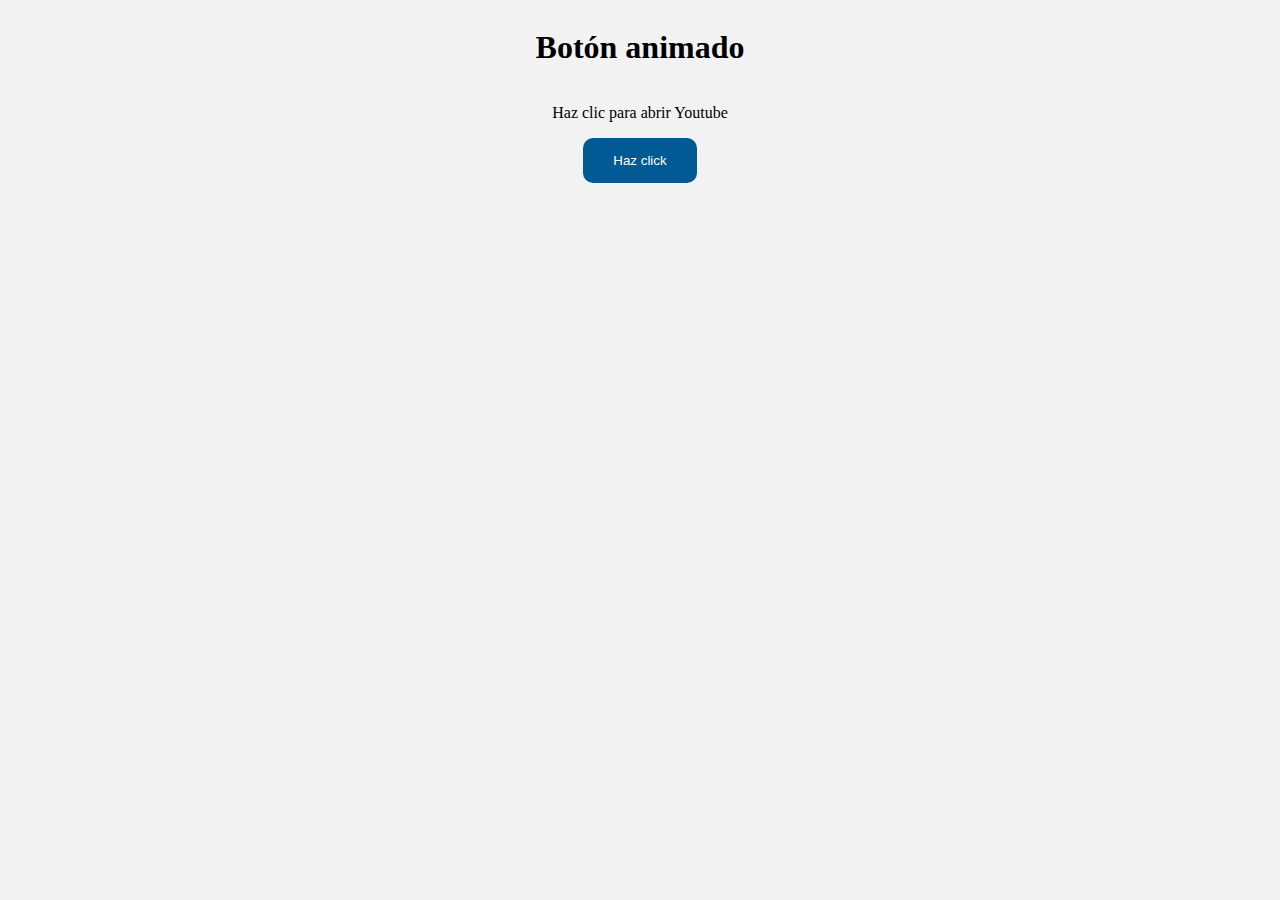
<file: boton.html>
<!DOCTYPE html>
<html lang="en">
<head>
    <meta charset="UTF-8">
    <meta name="viewport" content="width=device-width, initial-scale=1.0">
    <title>Animaciones Web</title>
    <link rel="stylesheet" href="boton.css">
</head>
<body>
    <h1>Botón animado</h1>
    <p>Haz clic para abrir Youtube</p>
    <button class="boton">Haz click</button>
</body>
</html>
</file>
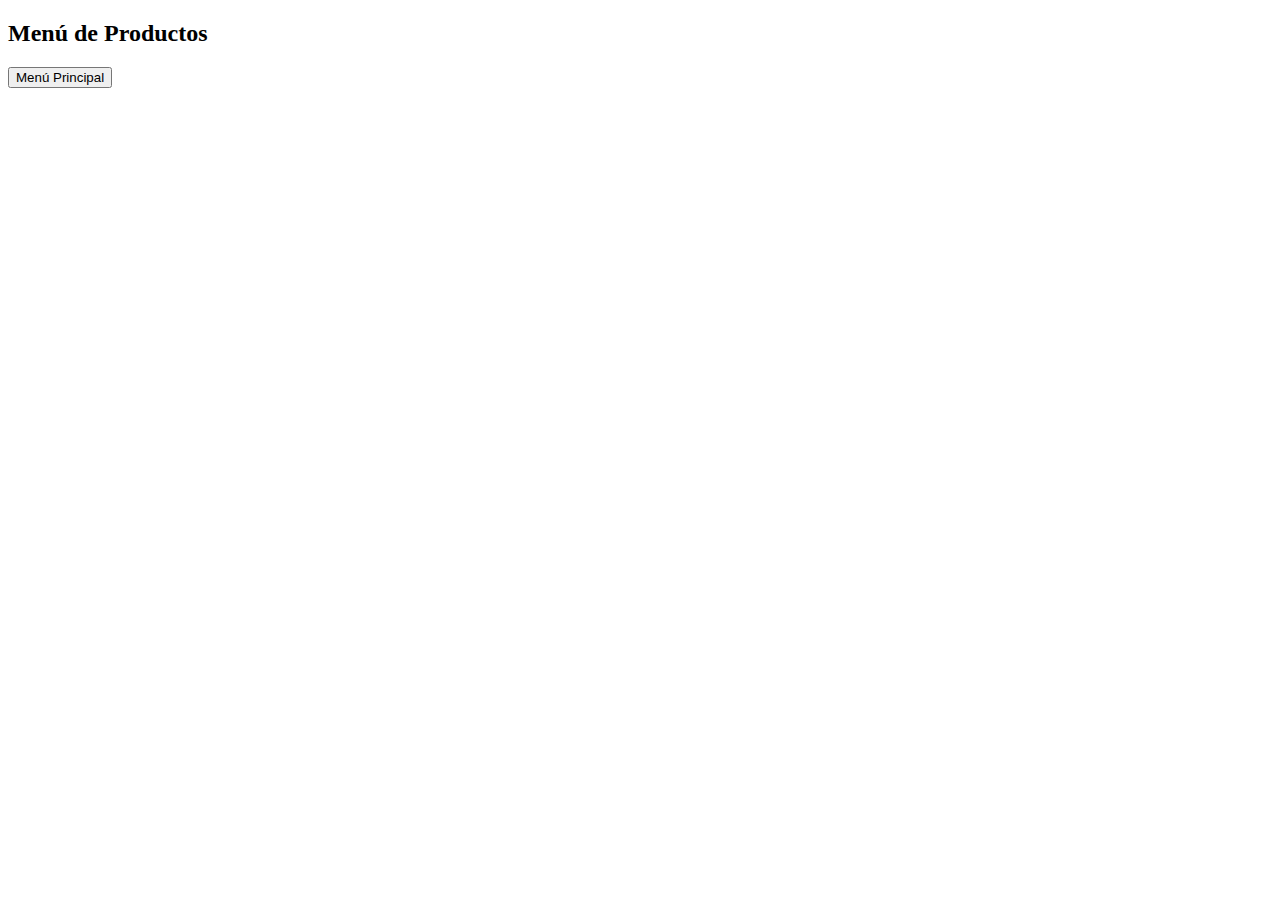
<file: menu.html>
<!DOCTYPE html>
<html lang="en">
<head>
    <meta charset="UTF-8">
    <meta name="viewport" content="width=device-width, initial-scale=1.0">
    <title>menú</title>
    <link rel="stylesheet" href="menu.css">
</head>
<body>
    <h2>Menú de Productos</h2>
    <div class="menu">
        <button>Menú Principal</button>
        <div class="submenu">
            <a href="#">Artefactos</a><br>
            <a href="#">Tecnología</a>
        </div>
    </div>
</body>
</html>
</file>
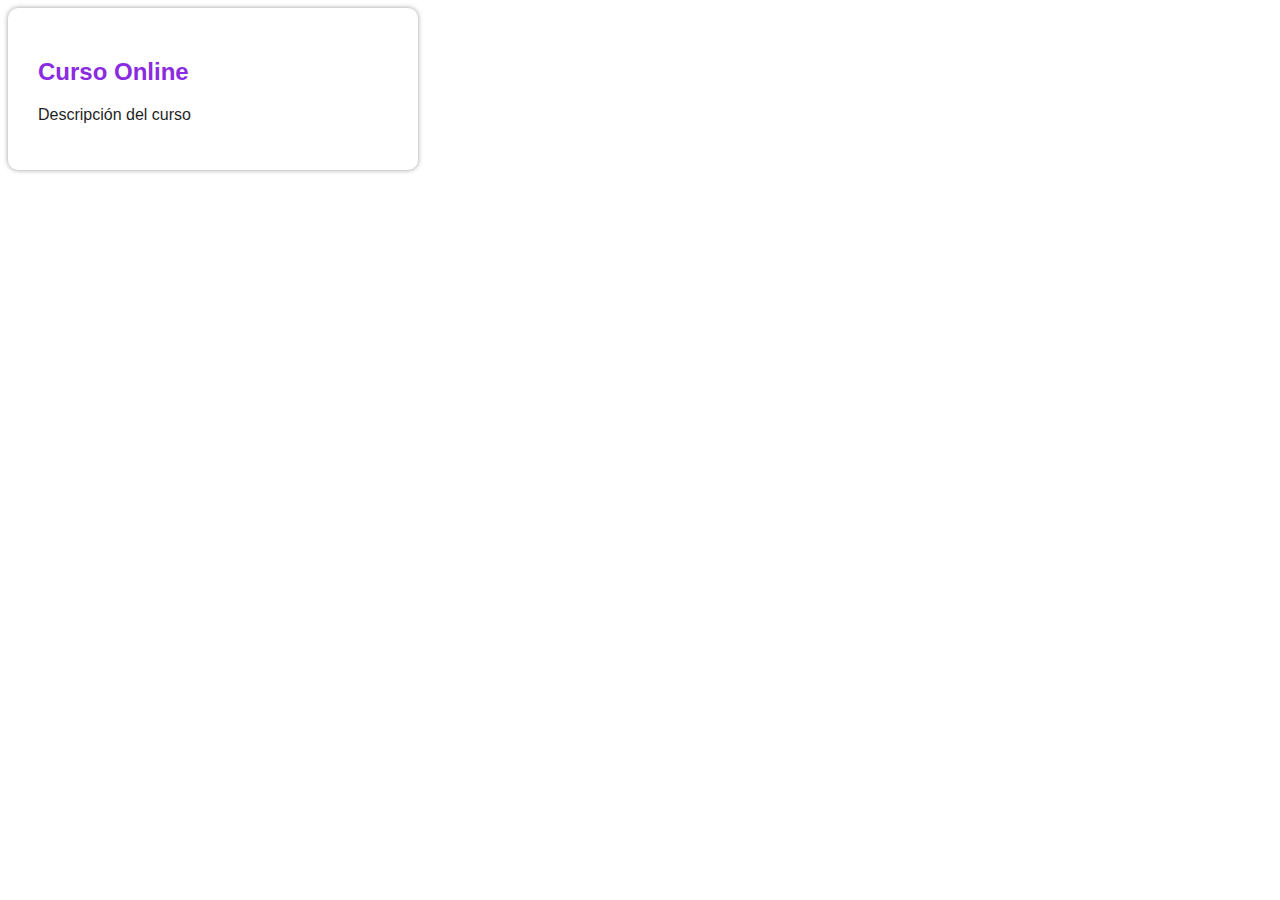
<file: tarjeta.html>
<!DOCTYPE html>
<html lang="en">
<head>
    <meta charset="UTF-8">
    <meta name="viewport" content="width=device-width, initial-scale=1.0">
    <title>tarjeta</title>
    <link rel="stylesheet" href="tarjeta.css">
</head>
<body>
    <div class="tarjeta">
        <h2>Curso Online</h2>
        <p>Descripción del curso</p>
    </div>
</body>
</html>
</file>
<file: boton.css>
body{
    display: flex;
    justify-content: center;
    align-items: center;
    background-color: #f2f2f2;
    flex-direction: column;
    text-align: center;
}
.boton{
    background-color: #025a94;
    color: white;
    border: none;
    padding: 15px 30px;
    border-radius: 10px;
    cursor: pointer;
    transition: background-color 0.3s, transform 0.3s;
}
.boton:hover{
    background-color: #021553;
    transform: scale(1.1);
}
</file>
<file: menu.css>
.menu{
    width: 200px;
}
.submenu{
    max-height: 0;
    overflow: hidden;
    background-color: lightgray;
    transition: max-height 0.5s ease;
}
.menu:hover .submenu{
    max-height: 100px;
}
</file>
<file: tarjeta.css>
h2{
    color: blueviolet;
    font-family: Arial, Helvetica, sans-serif;
}
p{
    color: rgb(31, 31, 31);
    font-family: Arial, Helvetica, sans-serif;
}
.tarjeta{
    width: 350px;
    background-color: white;
    border-radius: 10px;
    padding: 30px;
    box-shadow: 0 0 5px rgba(0, 0, 0, 0.4);
    transition: box-shadow 0.4 ease;
}
.tarjeta:hover{
    box-shadow: 0 10px 20px rgba(0, 0, 0, 0.4);
}
</file>
